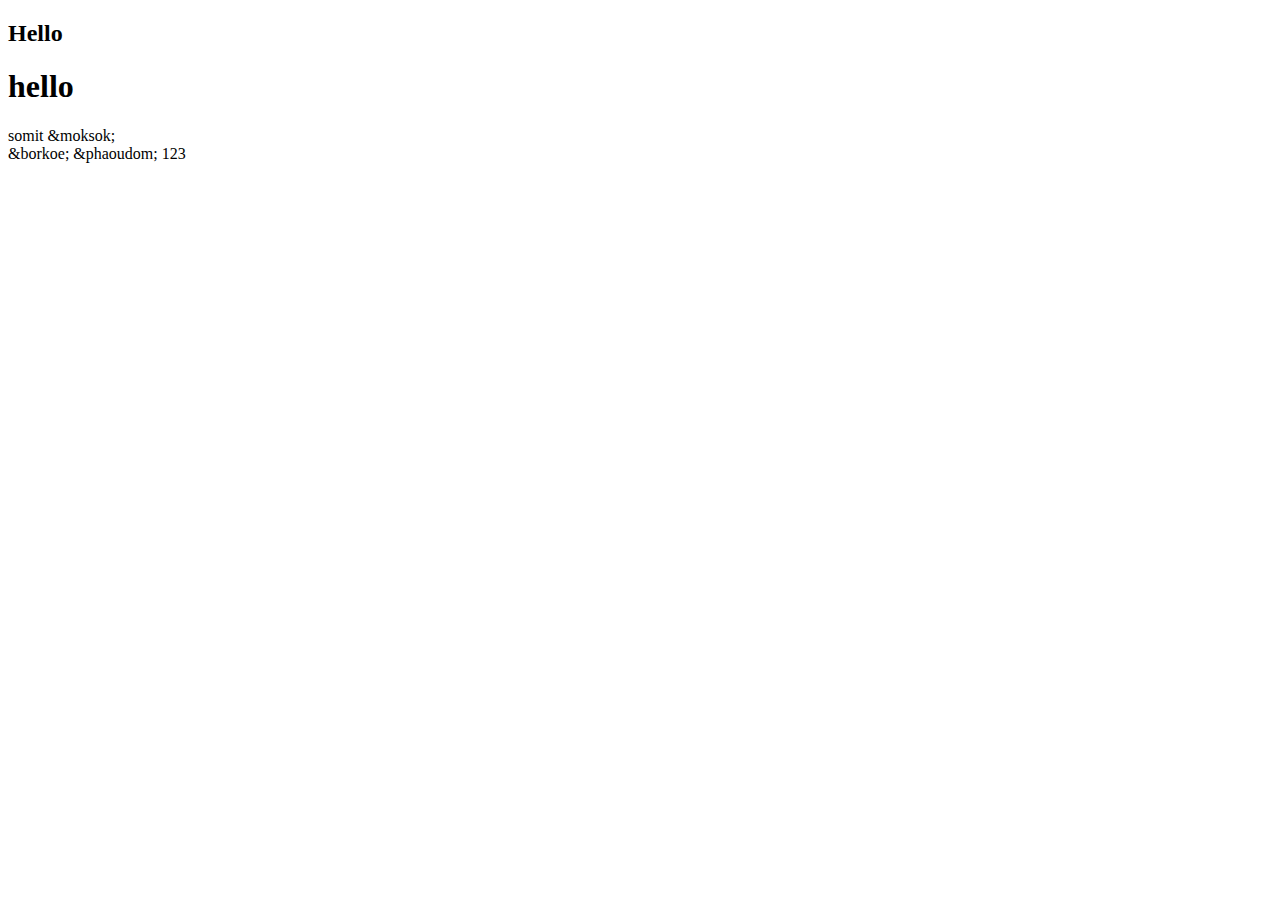
<file: index.html>
<!DOCTYPE html>
<html lang="en">
<head>
    <meta charset="UTF-8">
    <meta http-equiv="X-UA-Compatible" content="IE=edge">
    <meta name="viewport" content="width=device-width, initial-scale=1.0">
    <title>ไอสัด</title>
</head>
<body>
    <h2>Hello </h2>
    <h1> hello </h1> 
    somit &moksok;<br> 
    &borkoe; &phaoudom; 123 <br>
    
</body>
</html>
</file>
